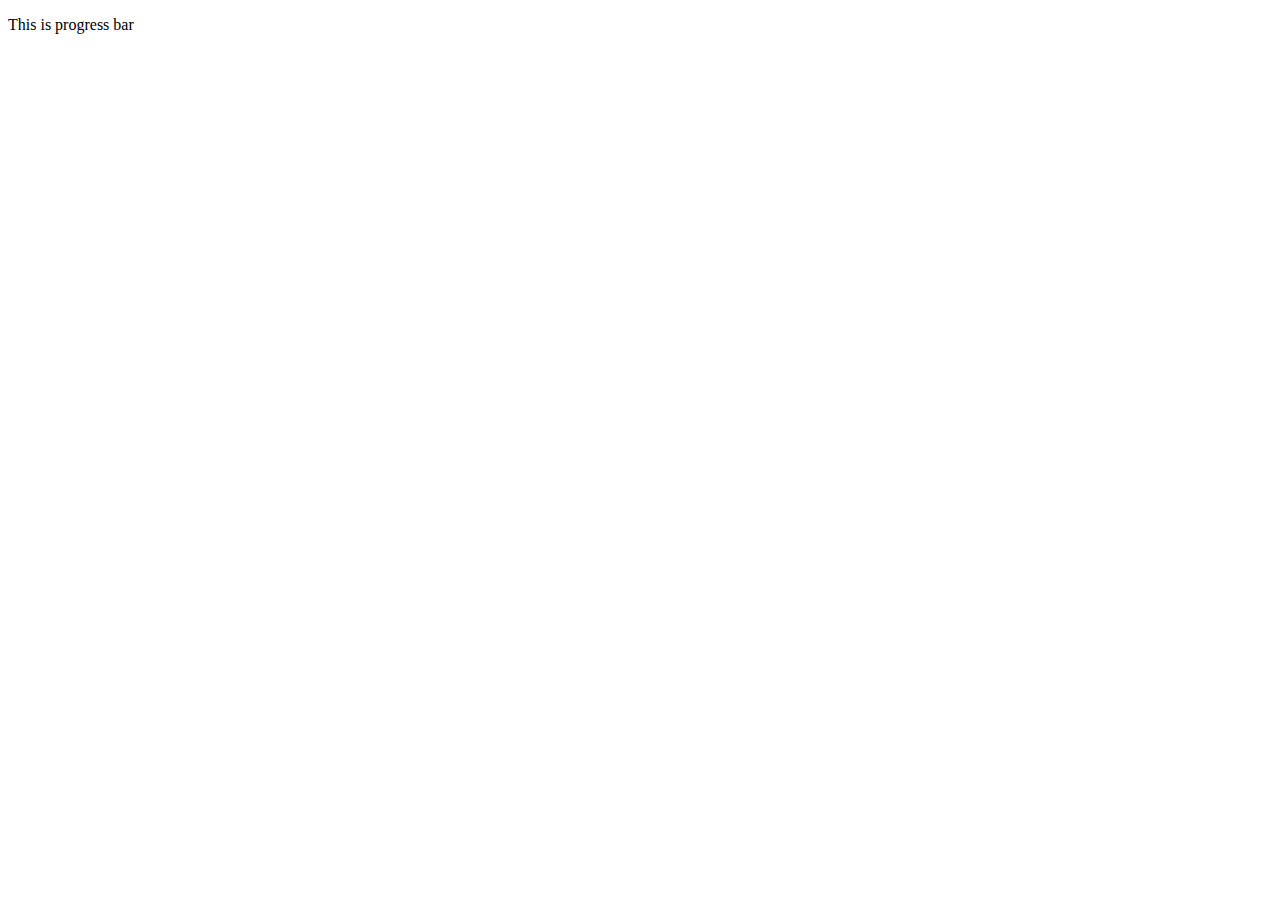
<file: Task 1/index.html>
<!DOCTYPE html>
<html lang="en">
<head>
    <meta charset="UTF-8">
    <meta http-equiv="X-UA-Compatible" content="IE=edge">
    <meta name="viewport" content="width=device-width, initial-scale=1.0">
    <title>Document</title>
    <link href="https://cdn.jsdelivr.net/npm/bootstrap@5.1.3/dist/css/bootstrap.min.css" rel="stylesheet" integrity="sha384-1BmE4kWBq78iYhFldvKuhfTAU6auU8tT94WrHftjDbrCEXSU1oBoqyl2QvZ6jIW3" crossorigin="anonymous">

</head>
<body>
    <p>This is progress bar</p>
    <div class="container">
          <div class="row">
            <div class="col-3"></div><br>
            <div class="col-6"><div class="progress">
                <div class="progress-bar progress-bar-striped bg-info" role="progressbar" style="width: 30%" aria-valuenow="50" aria-valuemin="0" aria-valuemax="100"></div>
              </div><br>
              <div class="progress">
                <div class="progress-bar bg-info" role="progressbar" style="width: 70%" aria-valuenow="25%" aria-valuemin="0" aria-valuemax="100"></div>
            </div><br><div class="progress">
                <div class="progress-bar progress-bar-striped bg-danger" role="progressbar" style="width: 50%" aria-valuenow="100" aria-valuemin="0" aria-valuemax="100"></div>
              </div>
            <div class="col-3"></div></div><br>
            
          </div>
    
        </div>
</body>
</html>
</file>
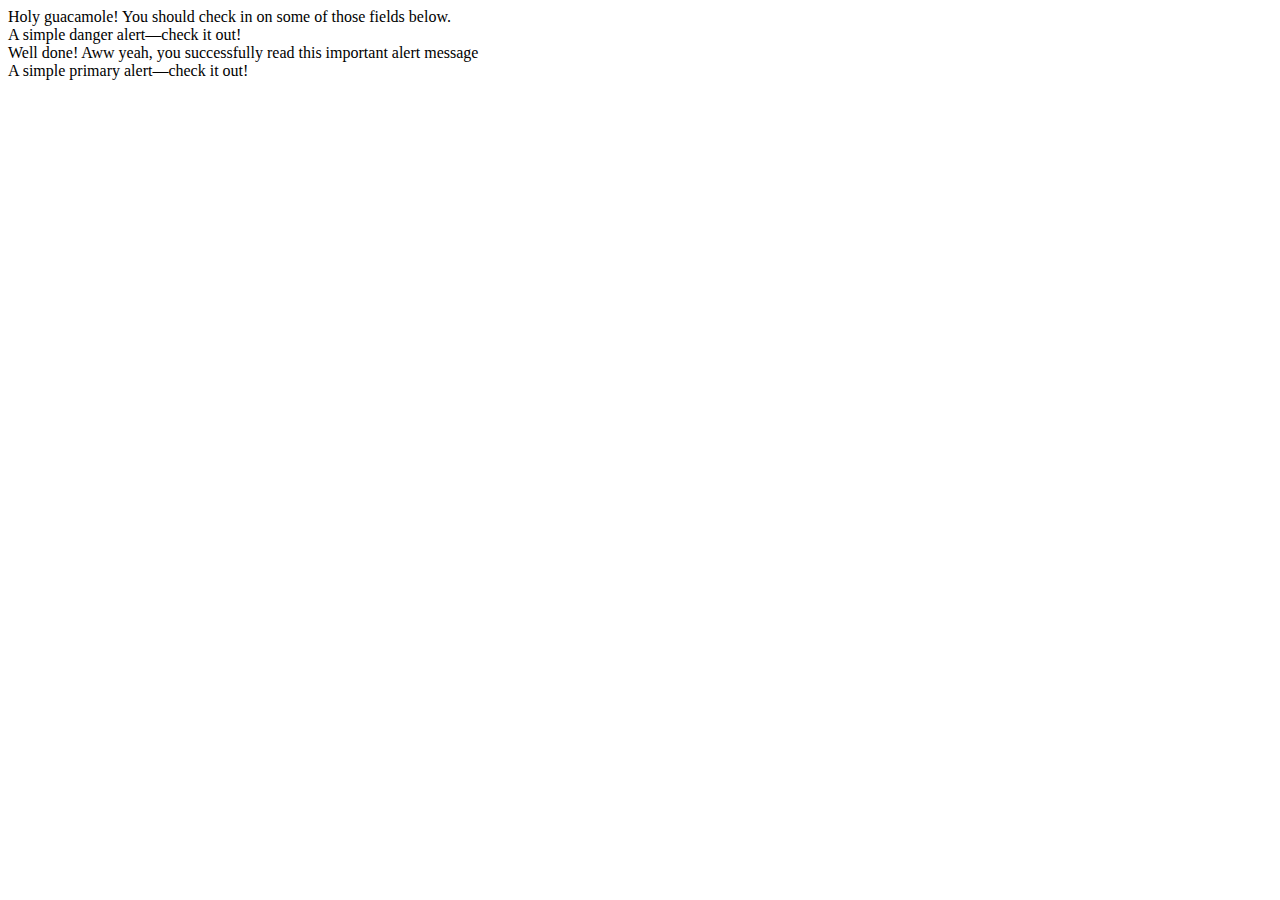
<file: Task 3/index.html>
<!DOCTYPE html>
<html lang="en">
<head>
    <meta charset="UTF-8">
    <meta http-equiv="X-UA-Compatible" content="IE=edge">
    <meta name="viewport" content="width=device-width, initial-scale=1.0">
    <title>Document</title>
    <link href="https://cdn.jsdelivr.net/npm/bootstrap@5.1.3/dist/css/bootstrap.min.css" rel="stylesheet" integrity="sha384-1BmE4kWBq78iYhFldvKuhfTAU6auU8tT94WrHftjDbrCEXSU1oBoqyl2QvZ6jIW3" crossorigin="anonymous">

</head>
<body>
    <div class="alert alert-warning" role="alert">
        Holy guacamole! You should check in on some of those fields below. 
      </div>
      <div class="alert alert-danger" role="alert">
        A simple danger alert—check it out!
      </div>    
      <div class="alert alert-success" role="alert">
        Well done! Aww yeah, you successfully read this important alert message
      </div>
      <div class="alert alert-primary" role="alert">
        A simple primary alert—check it out!
      </div>
</body>
</html>
</file>
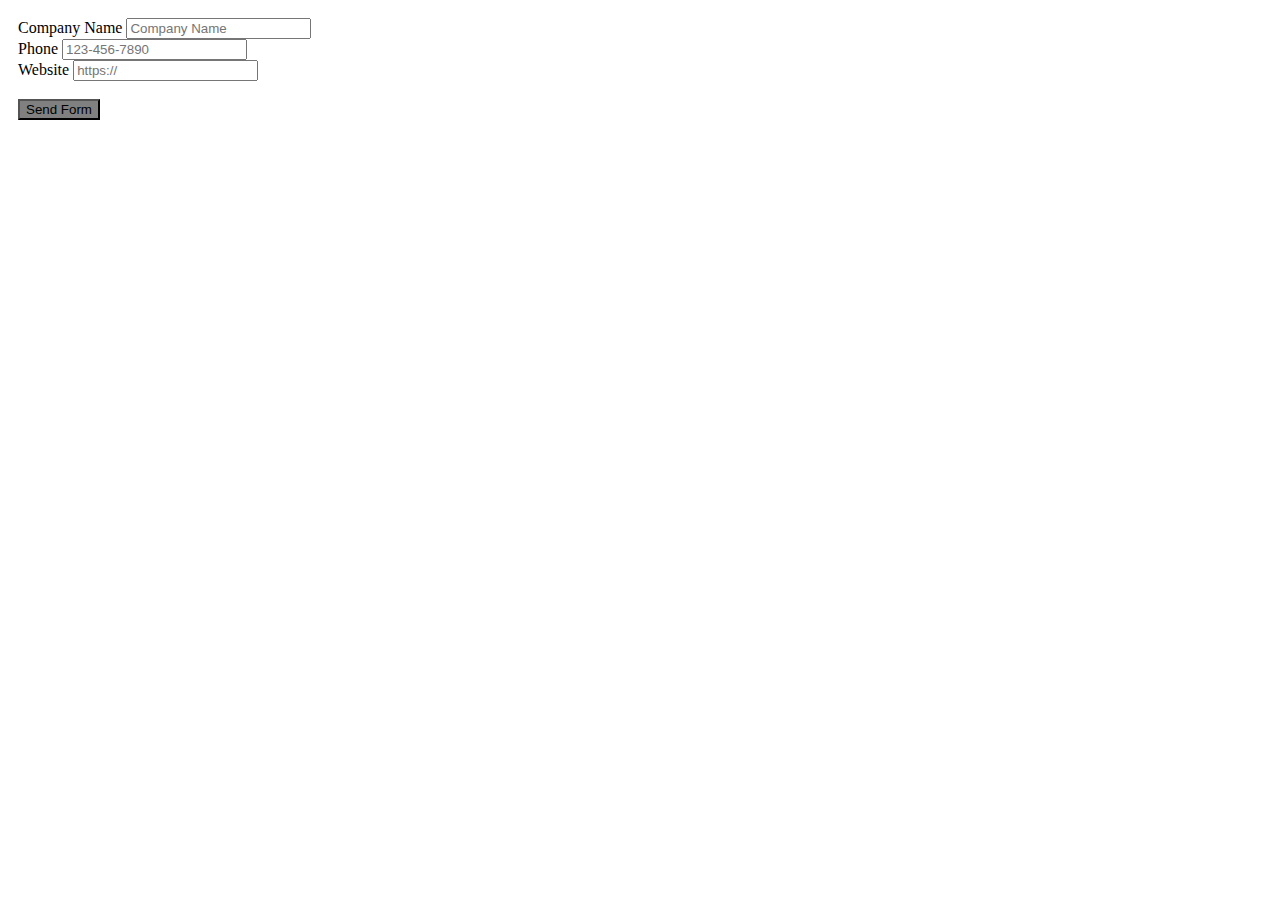
<file: Task 4/index.html>
<!DOCTYPE html>
<html lang="en">
<head>
    <meta charset="UTF-8">
    <meta http-equiv="X-UA-Compatible" content="IE=edge">
    <meta name="viewport" content="width=device-width, initial-scale=1.0">
    <title>Document</title>
    <link href="https://cdn.jsdelivr.net/npm/bootstrap@5.1.3/dist/css/bootstrap.min.css" rel="stylesheet" integrity="sha384-1BmE4kWBq78iYhFldvKuhfTAU6auU8tT94WrHftjDbrCEXSU1oBoqyl2QvZ6jIW3" crossorigin="anonymous">
</head>
<style>
    body{
        padding:10px;
    }
    .btn{
        background-color: grey;
    }
</style>
<body>
    <form method="post">
        <div class="form-group">
          <label >Company Name</label>
          <input type="text" class="form-control" placeholder="Company Name">

        </div>
        <div class="form-group">
          <label>Phone</label>
          <input type="number" class="form-control"  placeholder="123-456-7890">
        </div>
        <div class="form-group">
            <label>Website</label>
            <input type="text" class="form-control"  placeholder="https://">
          </div><br>
        <button type="submit" class="btn btn-submit">Send Form</button>
      </form>
</body>
</html>
</file>
